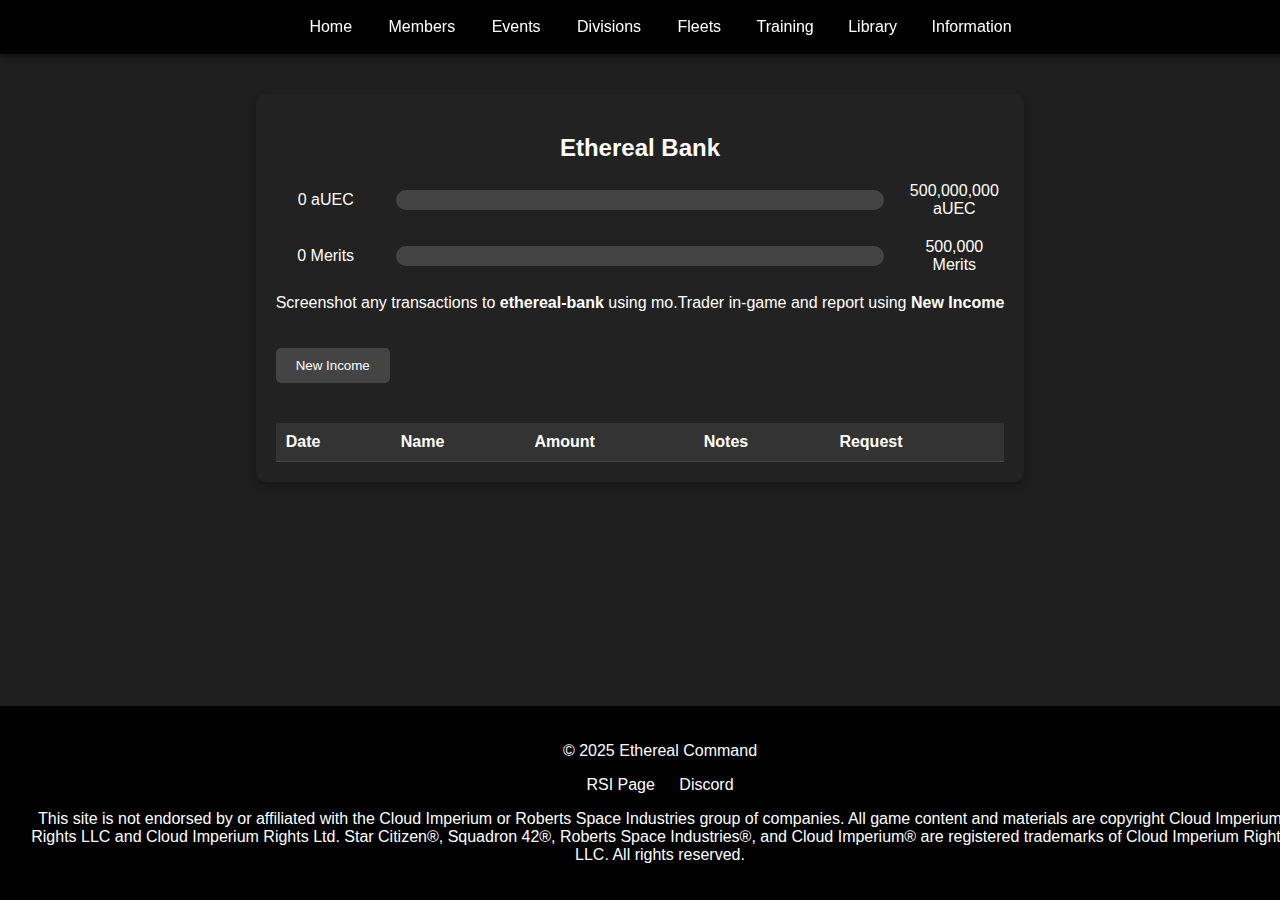
<file: bank.html>
<!DOCTYPE html>
<html lang="en">
  <head>
    <meta charset="UTF-8" />
    <meta name="viewport" content="width=device-width, initial-scale=1.0" />
    <title>Ethereal Command Bank</title>
    <link rel="stylesheet" href="/styles.css" />
  </head>
  <body>
    <!-- Navbar -->
    <div id="header"></div>
    <script>
      document.addEventListener("DOMContentLoaded", function () {
          fetch("header.html")
              .then((response) => response.text())
              .then((html) => {
                  document.getElementById("header").innerHTML = html;
              })
              .catch((error) => {
                  console.error("Error loading header:", error);
              });
      });
    </script>

    <!-- Bank Section -->
    <div class="bank-container">
      <h2 style="text-align: center;">Ethereal Bank</h2>

      <!-- Balances -->
      <div class="balance-bar">
        <span id="current-auec">0 aUEC</span>
        <div class="progress">
          <div
            id="auec-progress-bar"
            class="progress-bar"
            style="width: 0%;"
          ></div>
        </div>
        <span>500,000,000 aUEC</span>
      </div>

      <div class="balance-bar">
        <span id="current-merits">0 Merits</span>
        <div class="progress">
          <div
            id="merits-progress-bar"
            class="progress-bar"
            style="width: 0%; background-color: #ffaa00;"
          ></div>
        </div>
        <span>500,000 Merits</span>
      </div>

      <p>
        Screenshot any transactions to <strong>ethereal-bank</strong> using
        mo.Trader in-game and report using <strong>New Income</strong>
      </p>

      <!-- New Income Button -->
      <button
        class="new-income-btn"
        onclick="window.open('https://docs.google.com/forms/d/e/1FAIpQLSdNway7DsAbZm-R5Fwd9b_P_X-mfcuOQH6W3FLWEvezLw9n3Q/viewform?usp=dialog', '_blank')"
      >
        New Income
      </button>

      <!-- Transactions Table -->
      <table id="bank-table">
        <thead>
          <tr>
            <th>Date</th>
            <th>Name</th>
            <th>Amount</th>
            <th>Notes</th>
            <th>Request</th>
          </tr>
        </thead>
        <tbody>
          <!-- Data will be dynamically inserted here -->
        </tbody>
      </table>
    </div>

    <script>
      async function fetchBankData() {
          const sheetUrl = 'https://docs.google.com/spreadsheets/d/e/2PACX-1vRcFtig4L-n8QYPBhGeXx_TfT0Ls3pReYgx_xmJhBCBlX4pYw0VZZZnIeueKsxtV399pQmgBWBYWmy0/pub?gid=299293333&single=true&output=csv';
          const tableBody = document.querySelector('#bank-table tbody');
          const auecSpan = document.getElementById('current-auec');
          const meritsSpan = document.getElementById('current-merits');
          const auecProgress = document.getElementById('auec-progress-bar');
          const meritsProgress = document.getElementById('merits-progress-bar');

          let totalAuec = 0;
          let totalMerits = 0;

          try {
              const response = await fetch(sheetUrl);
              if (!response.ok) {
                  throw new Error(`HTTP error! status: ${response.status}`);
              }

              const csvData = await response.text();
              const rows = csvData.split('\n').slice(1); // Skip the header row
              tableBody.innerHTML = ''; // Clear existing rows

              rows.forEach(row => {
                  if (row.trim()) {
                      const columns = row.split(',');
                      const timestamp = columns[0]?.trim() || 'N/A'; // Column A: Timestamp
                      const name = columns[1]?.trim() || 'N/A'; // Column B: Name
                      const amount = columns[2]?.trim() || 'N/A'; // Column C: Amount
                      const currencyType = columns[3]?.trim() || ''; // Column D: Currency Type
                      const notes = columns[4]?.trim() || 'N/A'; // Column E: Notes
                      const request = columns[5]?.trim(); // Column F: Request (Optional)

                      const numericAmount = parseFloat(amount.replace(/[^0-9.-]/g, '')) || 0;

                      // Update totals based on currency type
                      if (currencyType.toLowerCase().includes('auec')) {
                          totalAuec += numericAmount;
                      } else if (currencyType.toLowerCase().includes('merits')) {
                          totalMerits += numericAmount;
                      }

                      // Determine color based on positive/negative amount
                      const color = numericAmount > 0 ? 'green' : 'red';

                      // Build table row
                      const tr = document.createElement('tr');
                      tr.innerHTML = `
                          <td>${timestamp}</td>
                          <td>${name}</td>
                          <td style="color: ${color};">${amount} ${currencyType}</td>
                          <td>${notes}</td>
                          ${request ? `<td>${request}</td>` : `<td></td>`}
                      `;
                      tableBody.appendChild(tr);
                  }
              });

              // Update the balances and progress bars
              auecSpan.textContent = `${totalAuec.toLocaleString()} aUEC`;
              meritsSpan.textContent = `${totalMerits.toLocaleString()} Merits`;
              auecProgress.style.width = `${(totalAuec / 500000000) * 100}%`;
              meritsProgress.style.width = `${(totalMerits / 500000) * 100}%`;
          } catch (error) {
              console.error('Error fetching bank data:', error);
              tableBody.innerHTML = '<tr><td colspan="5">Failed to load data.</td></tr>';
          }
      }
    </script>

    <!-- Footer -->
    <footer>
      <p>&copy; 2025 Ethereal Command</p>
      <p>
        <a href="https://robertsspaceindustries.com/orgs/ETHR">RSI Page</a>
        <a href="https://discord.gg/XvwJ45FDdv">Discord</a>
      </p>
      <p>
        This site is not endorsed by or affiliated with the Cloud Imperium or
        Roberts Space Industries group of companies. All game content and
        materials are copyright Cloud Imperium Rights LLC and Cloud Imperium
        Rights Ltd. Star Citizen&reg;, Squadron 42&reg;, Roberts Space
        Industries&reg;, and Cloud Imperium&reg; are registered trademarks of
        Cloud Imperium Rights LLC. All rights reserved.
      </p>
    </footer>
  </body>
</html>
</file>
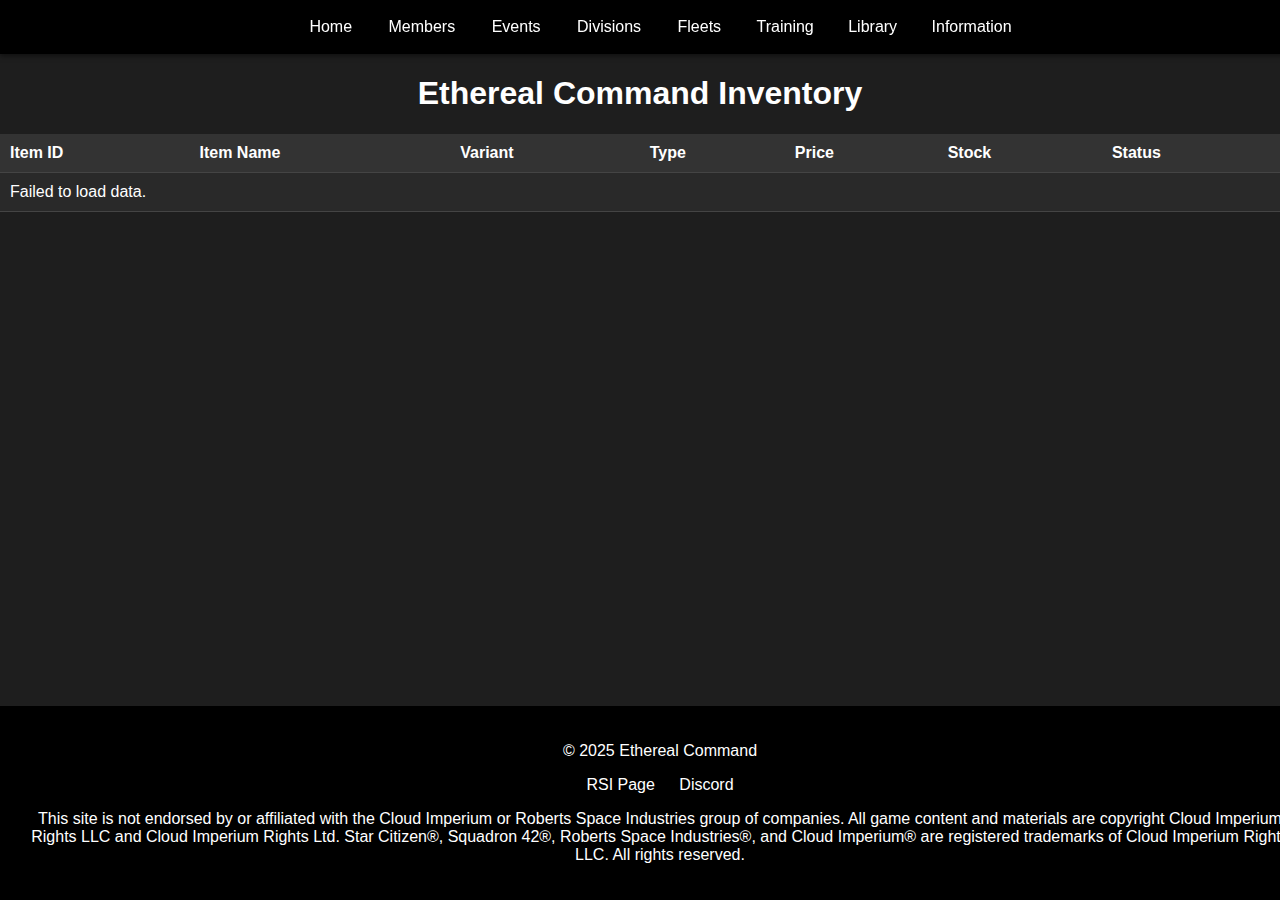
<file: inventory.html>
<!DOCTYPE html>
<html lang="en">
<head>
  <meta charset="UTF-8">
  <meta name="viewport" content="width=device-width, initial-scale=1.0">
  <title>Ethereal Command Inventory</title>
  <link rel="stylesheet" href="/styles.css">
</head>
<body>
    <div id="header"></div>
    <script>
      document.addEventListener("DOMContentLoaded", function () {
          fetch("header.html")
              .then((response) => response.text())
              .then((html) => {
                  document.getElementById("header").innerHTML = html;
              })
              .catch((error) => {
                  console.error("Error loading header:", error);
              });
      });
    </script>
<main class="container">
    <h1 style="text-align: center;">Ethereal Command Inventory</h1>
    <table id="inventory-table">
        <thead>
          <tr>
            <th>Item ID</th>
            <th>Item Name</th>
            <th>Variant</th> <!-- New Variant column -->
            <th>Type</th>
            <th>Price</th>
            <th>Stock</th>
            <th>Status</th>
          </tr>
        </thead>
        <tbody>
          <!-- Rows will be dynamically populated -->
        </tbody>
      </table>
  </main>
  <footer>
    <p>&copy; 2025 Ethereal Command</p>
    <p>
      <a href="https://robertsspaceindustries.com/orgs/ETHR">RSI Page</a>
      <a href="https://discord.gg/XvwJ45FDdv">Discord</a>
    </p>
    <p>
      This site is not endorsed by or affiliated with the Cloud Imperium or
      Roberts Space Industries group of companies. All game content and
      materials are copyright Cloud Imperium Rights LLC and Cloud Imperium
      Rights Ltd. Star Citizen&reg;, Squadron 42&reg;, Roberts Space
      Industries&reg;, and Cloud Imperium&reg; are registered trademarks of
      Cloud Imperium Rights LLC. All rights reserved.
    </p>
  </footer>

  <script src="/js/inventory.js"></script>
</body>
</html>
</file>
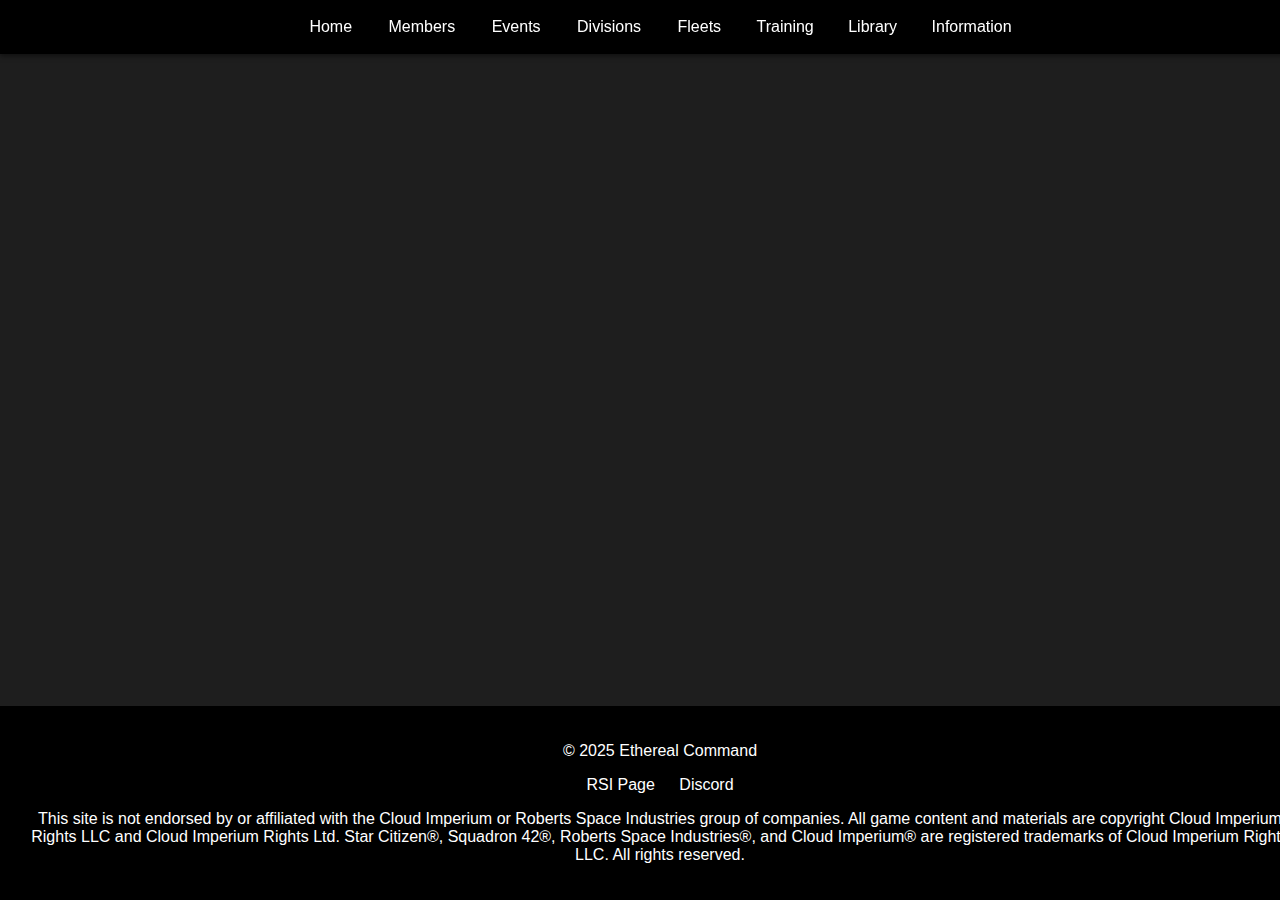
<file: fleets/first-fleet.html>
<!DOCTYPE html>
<html lang="en">
  <head>
    <meta charset="UTF-8" />
    <meta name="viewport" content="width=device-width, initial-scale=1.0" />
    <title>Ethereal Command</title>
    <link rel="stylesheet" href="/styles.css" />
  </head>
  <body>
    <!-- Navbar -->
    <div id="header"></div>
    <script>
      document.addEventListener("DOMContentLoaded", function () {
          fetch("/header.html")
              .then((response) => response.text())
              .then((html) => {
                  document.getElementById("header").innerHTML = html;
              })
              .catch((error) => {
                  console.error("Error loading header:", error);
              });
      });
    </script>

    <!-- Footer -->
    <footer>
      <p>&copy; 2025 Ethereal Command</p>
      <p>
        <a href="https://robertsspaceindustries.com/orgs/ETHR">RSI Page</a>
        <a href="https://discord.gg/XvwJ45FDdv">Discord</a>
      </p>
      <p>
        This site is not endorsed by or affiliated with the Cloud Imperium or
        Roberts Space Industries group of companies. All game content and
        materials are copyright Cloud Imperium Rights LLC and Cloud Imperium
        Rights Ltd. Star Citizen&reg;, Squadron 42&reg;, Roberts Space
        Industries&reg;, and Cloud Imperium&reg; are registered trademarks of
        Cloud Imperium Rights LLC. All rights reserved.
      </p>
    </footer>
  </body>
</html>
</file>
<file: styles.css>
/* Global Styles */
body {
  font-family: Arial, sans-serif;
  margin: 0;
  background-color: #1e1e1e;
  color: #ffffff;
}

html, body {
  height: 100%;
  margin: 0;
  display: flex;
  flex-direction: column;
}

/* Navbar Styles */
.navbar {
  background-color: #000;
  padding: 10px 20px;
  display: flex;
  justify-content: center;
  align-items: center;
  position: sticky;
  top: 0;
  z-index: 1000;
  width: 100%;
  box-shadow: 0px 2px 5px rgba(0, 0, 0, 0.5);
}

.navbar a {
  color: white;
  text-decoration: none;
  padding: 8px 16px;
  display: inline-block;
}

.navbar a:hover {
  background-color: #444;
  border-radius: 4px;
}

.navbar .dropdown {
  position: relative;
  display: inline-block;
}

.navbar-right {
  display: flex;
  align-items: center;
}

.dropdown-content {
  display: none;
  position: absolute;
  background-color: #222;
  min-width: 160px;
  box-shadow: 0px 8px 16px rgba(0, 0, 0, 0.2);
  z-index: 1;
}

.dropdown-content a {
  color: white;
  padding: 12px 16px;
  text-decoration: none;
  display: block;
}

.dropdown-content a:hover {
  background-color: #333;
}

.dropdown:hover .dropdown-content {
  display: block;
}

/* Bank Container Styles */
.bank-container {
  max-width: 1200px;
  margin: 40px auto;
  padding: 20px;
  background-color: #222;
  color: white;
  border-radius: 10px;
  box-shadow: 0 4px 8px rgba(0, 0, 0, 0.2);
}

.balance-bar {
  display: flex;
  align-items: center;
  justify-content: space-between;
  margin: 20px 0;
}

.balance-bar span {
  width: 100px; /* Fixed width for text to ensure alignment */
  text-align: center;
}

.progress {
  flex-grow: 1; /* Progress bar takes up remaining space */
  margin: 0 20px; /* Space between the progress bar and text */
  background-color: #444;
  border-radius: 10px;
  height: 20px;
  overflow: hidden;
}

.progress-bar {
  height: 100%;
  background-color: #007bff;
  border-radius: 10px;
}

/* Table Styles */
table {
  width: 100%;
  margin-top: 20px;
  border-collapse: collapse;
  background-color: #292929;
}

th, td {
  padding: 10px;
  text-align: left;
  border-bottom: 1px solid #444;
}

th {
  background-color: #333;
}

/* Button Styles */
.new-income-btn {
  display: inline-block;
  margin: 20px 0;
  padding: 10px 20px;
  color: #fff;
  background-color: #444;
  border: none;
  border-radius: 5px;
  cursor: pointer;
}

.new-income-btn:hover {
  background-color: #555;
}

/* Main Page Wrapper */
.page-wrapper {
  flex: 1;
  display: flex;
  flex-direction: column;
}

/* Footer Styles */
footer {
  margin-top: auto;
  padding: 20px;
  background-color: #000000;
  color: #fff;
  text-align: center;
  width: 100%;
}

footer a {
  color: #fff;
  text-decoration: none;
  margin: 0 10px;
}

footer a:hover {
  text-decoration: underline;
}

/* Member Card Styles */
.member-card {
  background-color: #292929;
  padding: 20px;
  border-radius: 10px;
  text-align: center;
  color: #fff;
  box-shadow: 0 4px 8px rgba(0, 0, 0, 0.2);
}

.member-card img {
  width: 100px;
  height: 100px;
  border-radius: 50%;
  margin-bottom: 10px;
}

.member-card h3 {
  margin: 10px 0 5px;
}

.member-card p {
  margin: 0;
}

/* Search Bar Styles */
.search-bar {
  margin: 20px auto;
  text-align: center;
}

.search-bar input {
  padding: 10px;
  width: 300px;
  border: 1px solid #444;
  border-radius: 5px;
  background-color: #222;
  color: #fff;
}

/* Popup Styles */
.popup {
  display: none;
  position: fixed;
  z-index: 1;
  left: 0;
  top: 0;
  width: 100%;
  height: 100%;
  overflow: auto;
  background-color: rgb(0,0,0);
  background-color: rgba(0,0,0,0.4);
}

.popup-content {
  background-color: #1e1e1e;
  margin: 15% auto;
  padding: 20px;
  border: 1px solid #888;
  width: 80%;
}

.close {
  color: #aaa;
  float: right;
  font-size: 28px;
  font-weight: bold;
}

.close:hover,
.close:focus {
  color: black;
  text-decoration: none;
  cursor: pointer;
}

/* Events Container Styles */
#events-container {
  display: flex;
  flex-direction: column;
  gap: 20px;
  margin: 20px auto;
  max-width: 800px;
  padding: 10px;
  border-radius: 8px;
}

.event {
  padding: 15px;
  background-color: #292929;
  border-radius: 5px;
  box-shadow: 0 4px 8px rgba(0, 0, 0, 0.2);
}

.event h3 {
  margin: 0 0 10px;
  font-size: 1.2rem;
}

.event p {
  margin: 5px 0;
  font-size: 1rem;
  color: #bbb;
}

/* Blog Post Styles */
.blog-post {
  margin-bottom: 20px;
  padding: 20px;
  border-radius: 10px;
  background-color: #292929;
  box-shadow: 0 4px 8px rgba(0, 0, 0, 0.2);
  color: #fff;
}

.blog-post h3 {
  margin: 0 0 10px;
  font-size: 1.25em;
  color: #fff;
}

.blog-post a {
  color: #ccc;
  text-decoration: none;
}

.blog-post a:hover {
  text-decoration: underline;
  color: #fff;
}

.blog-post em {
  display: block;
  margin-bottom: 10px;
  font-size: 0.9em;
  color: #aaa;
}

.blog-post p {
  font-size: 1em;
  color: #ccc;
}

/* Login Container Styles */
.login-container {
  display: flex;
  flex-direction: column;
  align-items: center;
  justify-content: center;
  min-height: 100vh;
  background-color: #1c1c1c;
  color: #ffffff;
}

form {
  display: flex;
  flex-direction: column;
  width: 100%;
  max-width: 400px;
  background: #282828;
  padding: 20px;
  border-radius: 8px;
  box-shadow: 0px 4px 6px rgba(0, 0, 0, 0.2);
}

input {
  margin: 10px 0;
  padding: 10px;
  border-radius: 4px;
  border: none;
}

button {
  background-color: #007bff;
  color: white;
  padding: 10px;
  border: none;
  border-radius: 4px;
  cursor: pointer;
  margin-top: 10px;
}

button:hover {
  background-color: #0056b3;
}

#error-message {
  font-size: 0.9rem;
  margin-top: 10px;
}
</file>
